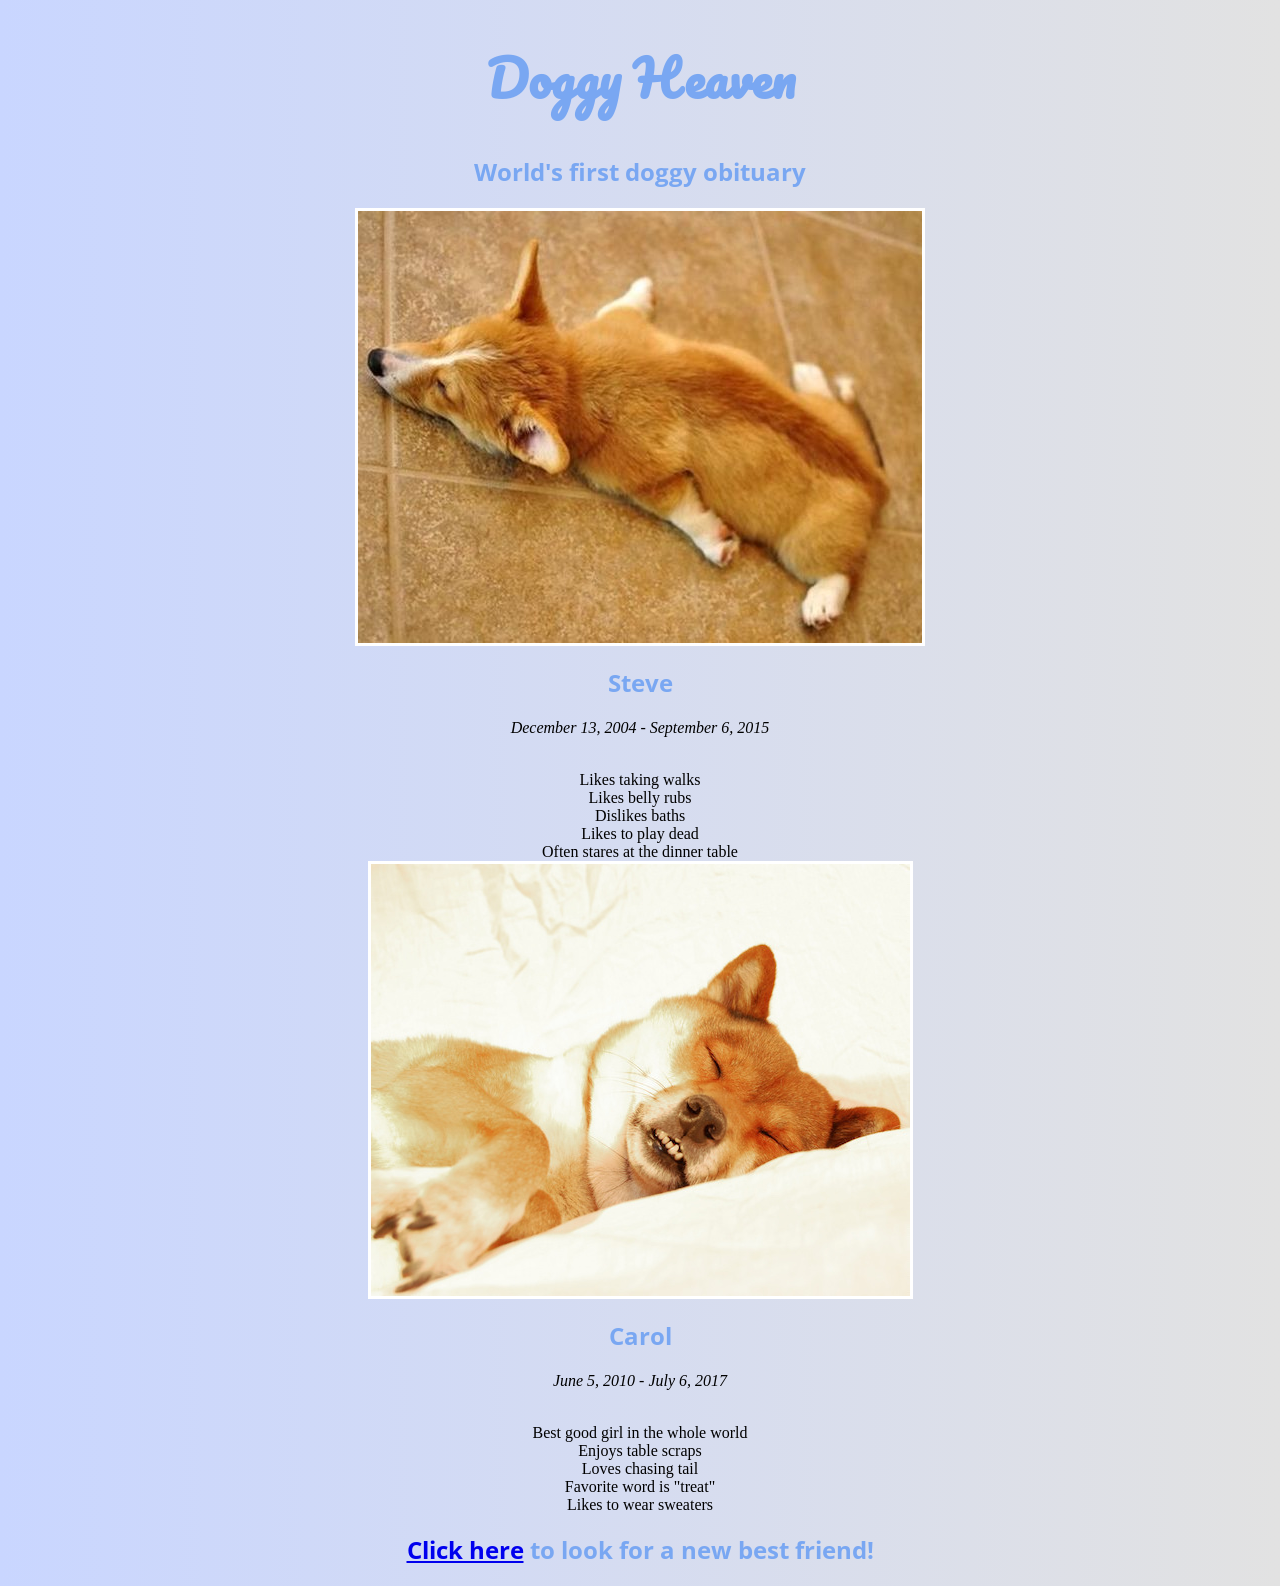
<file: index.html>
<!DOCTYPE html>
<html>
  <head>
    <meta charset="utf-8">
    <link href="css/styles.css" rel="stylesheet" type="text/css">
    <link href="https://fonts.googleapis.com/css?family=Open+Sans|Pacifico" rel="stylesheet">
    <title>Pets</title>
  </head>
  <body>
    <h1>Doggy Heaven</h1>
    <h2>World's first doggy obituary</h2>
    <img src="img/corgi.jpg" alt="Corgi">
    <h2>Steve</h2>
    <p><em>December 13, 2004 - September 6, 2015</em></p>
    <ul>
      <li>Likes taking walks</li>
      <li>Likes belly rubs</li>
      <li>Dislikes baths</li>
      <li>Likes to play dead</li>
      <li>Often stares at the dinner table</li>
    </ul>
    <img src="img/shiba.jpg" alt="Shiba Inu">
    <h2>Carol</h2>
    <p><em>June 5, 2010 - July 6, 2017</em></p>
    <ul>
      <li>Best good girl in the whole world</li>
      <li>Enjoys table scraps</li>
      <li>Loves chasing tail</li>
      <li>Favorite word is "treat"</li>
      <li>Likes to wear sweaters</li>
    </ul>
  <h2><a href="https://www.oregonhumane.org/">Click here</a> to look for a new best friend!</h2>
  </body>
</html>
</file>
<file: css/styles.css>
h1, h2 {
  text-align:center;
  font-family:'Pacifico', cursive;
  color:rgb(121, 167, 242);
}

h1{
  font-size:50px;
}
h2 {
  font-family:'Open Sans', sans-serif;
}

img {
  display:block;
  margin:auto;
  border-style: solid;
  border-color: white;
  }

p {
  text-align:center;
}

ul{
  list-style-type: none;
  text-align:center;
  display: inline;
}

body {
  background: linear-gradient(to right, #c9d6ff, #e2e2e2);
}
</file>
